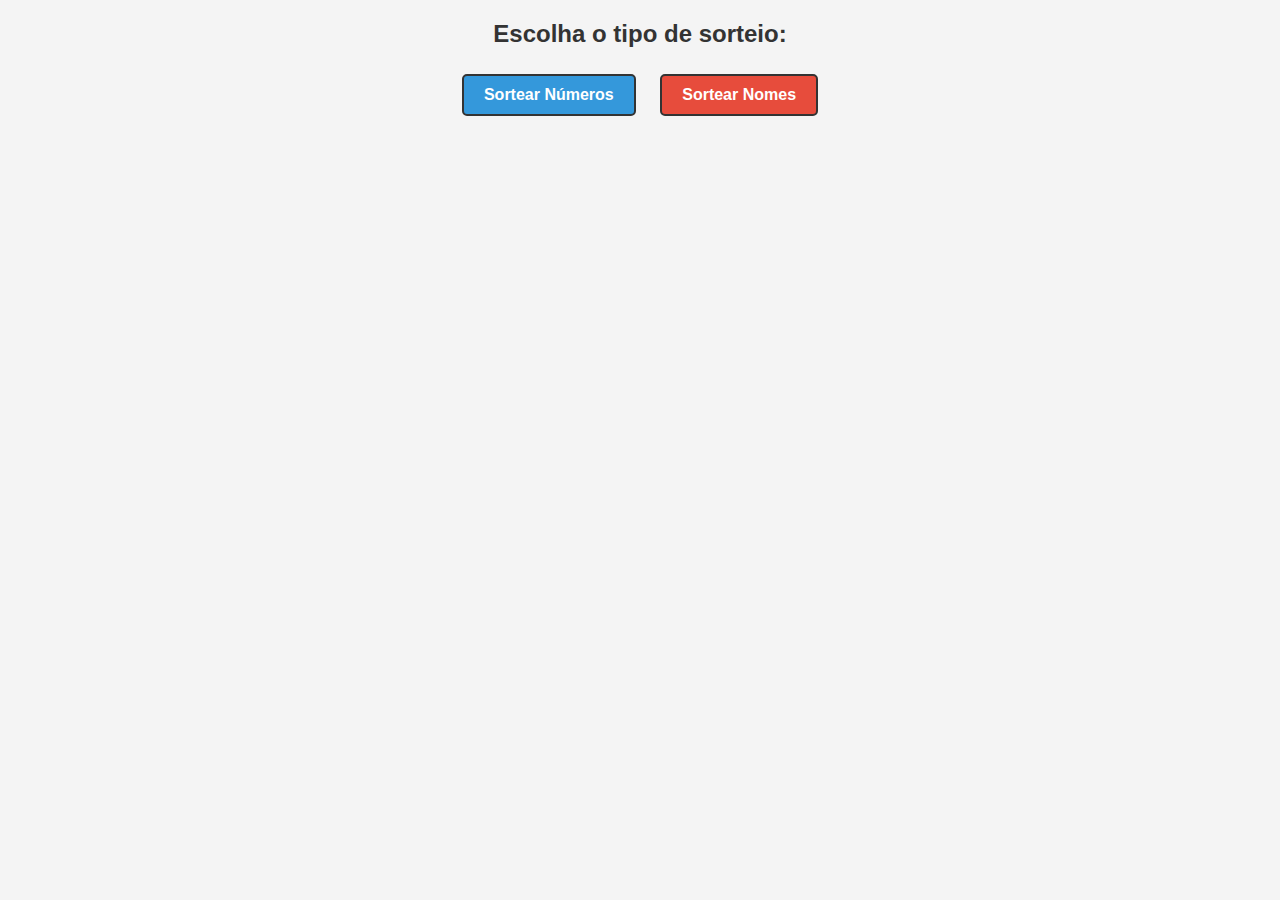
<file: index.html>
<!DOCTYPE html>
<html lang="pt-BR">
<head>
    <meta charset="UTF-8">
   <link rel="stylesheet" href="stylesheet.css">
    <meta name="viewport" content="width=device-width, initial-scale=1.0">
    <title>Escolher Sorteio</title>
</head>
<body>
    <h1>Escolha o tipo de sorteio:</h1>
    <a href="sorteio_numeros.html" class="btn btn-numeros">Sortear Números</a>
    <a href="sorteio_nomes.html" class="btn btn-nomes" >Sortear Nomes</a>
</body>
</html>
</file>
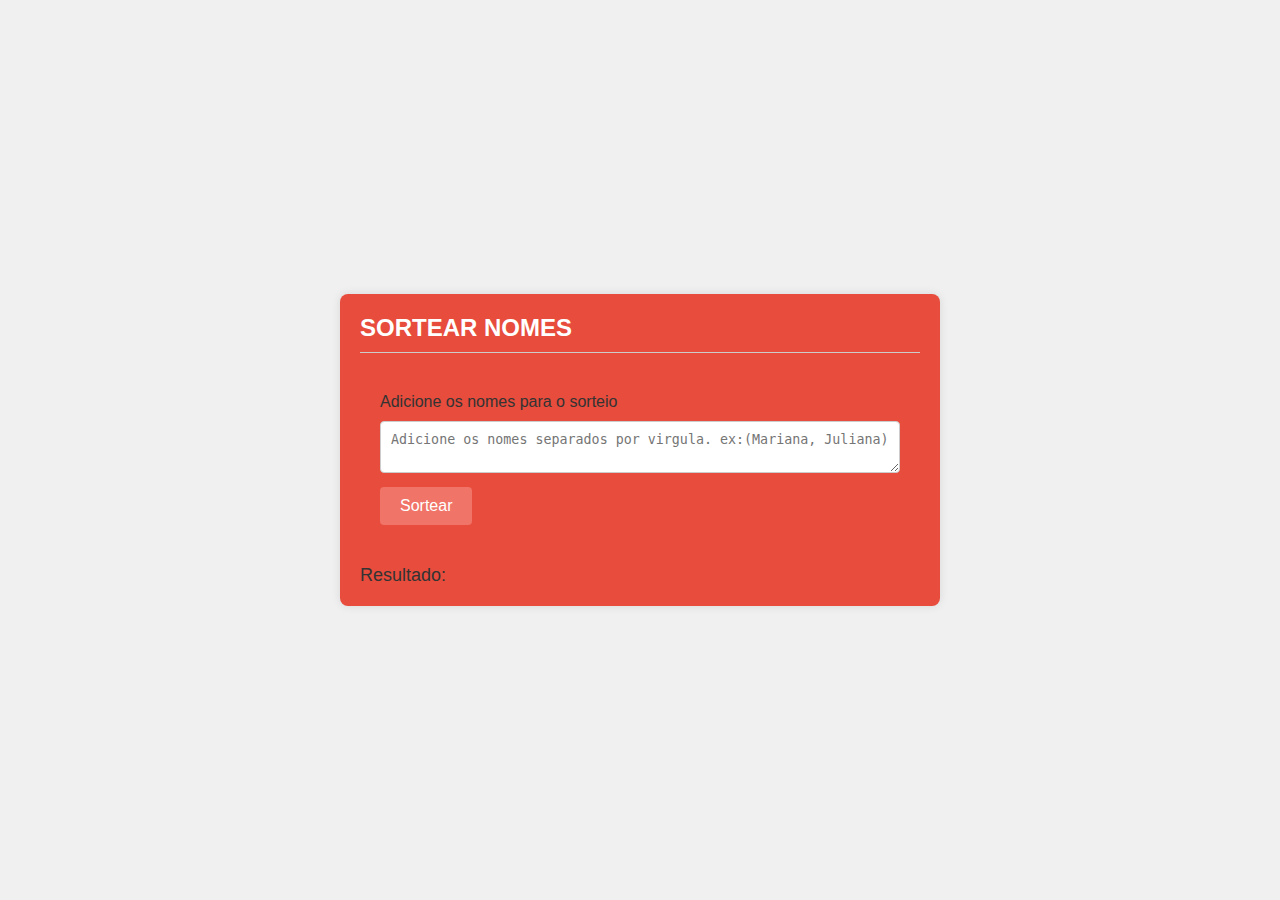
<file: sorteio_nomes.html>
<!DOCTYPE html>
<html lang="pt-BR">
<head>
    <meta charset="UTF-8">
    <meta name="viewport" content="width=device-width, initial-scale=1.0">
    <link rel="stylesheet" href="style.css">
    <title>Sortear Nomes</title>
</head>
<body>
    <main class="app">
        <section class="sorteio">
            <div class="container">
                <h2>SORTEAR NOMES</h2>
                <div class="linha"></div>
                <div class="formulario container">
                    <label for="entradaNomes">Adicione os nomes para o sorteio</label>
                    <textarea id="entradaNomes" placeholder="Adicione os nomes separados por virgula. ex:(Mariana, Juliana)"></textarea>
                    <button class="sortear">Sortear</button>

                </div>
                <div class="resultado">
                    <p>Resultado:</p>
                </div>
            </div>
        </section>
    </main>
    <script src="main.js"></script>
</body>
</html>
</file>
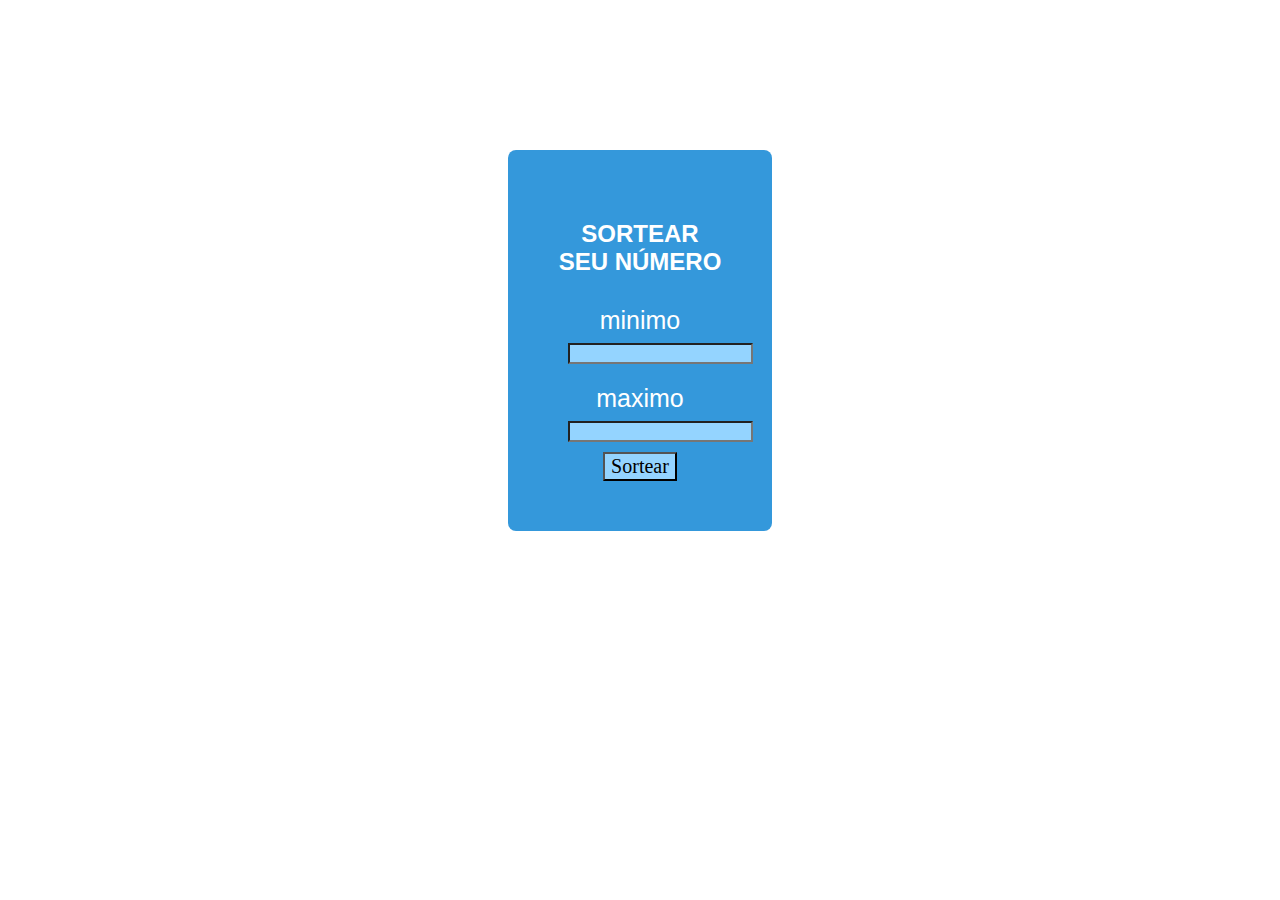
<file: sorteio_numeros.html>
<!DOCTYPE html>
<html lang="en">
<head>
    <meta charset="UTF-8">
    <meta name="viewport" content="width=device-width, initial-scale=1.0">
    <title>Sorteio</title>
    <link rel="stylesheet" href="styles.css">
</head>
<body>
    <div class="container">
        <h2>SORTEAR SEU NÚMERO</h2>

        
        <div class="entradas">
            <div class="entrada">
                <label for="min">minimo</label>
                <input type="number" id="min" name="min">
            </div>
            <div class="entrada">
                <label for="max">maximo</label>
                <input type="number" id="max" name="max">
            </div>
        </div>
        <button id="sortear">Sortear</button>

        <div id="resultado">
            
        </div>
    </div>

    <script src="script.js"></script>
</body>
</html>
</file>
<file: stylesheet.css>
/* Definir um estilo de fundo para a página */
body {
    background-color: #f4f4f4;
    font-family: Arial, sans-serif;
    text-align: center;
    margin: 0;
    padding: 0;
}

/* Estilizar o cabeçalho (título) */
h1 {
    font-size: 24px;
    color: #333;
    margin-top: 20px;
}

/* Estilizar os botões */
.btn {
    display: inline-block;
    padding: 10px 20px;
    margin: 10px;
    text-decoration: none;
    font-weight: bold;
    border: 2px solid #333;
    border-radius: 5px;
    color: #333;
    background-color: #fff;
    transition: background-color 0.3s, color 0.3s;
}

/* Estilizar o botão de números */
.btn-numeros {
    background-color: #3498db;
    color: #fff;
}

/* Estilizar o botão de nomes */
.btn-nomes {
    background-color: #e74c3c;
    color: #fff;
}

/* Alterar a cor do botão ao passar o mouse */
.btn:hover {
    background-color: #333;
    color: #fff;
}
</file>
<file: style.css>
* {
    margin: 0;
    padding: 0;
    box-sizing: border-box;
    
}

body {
    font-family: Arial, sans-serif;
    background-color: #f0f0f0;
}


.app {
    display: flex;
    justify-content: center;
    align-items: center;
    height: 100vh;
}


.sorteio {
    background-color: #e74c3c;
    border-radius: 8px;
    box-shadow: 0 0 10px rgba(0, 0, 0, 0.1);
    padding: 20px;
    width: 80%;
    max-width: 600px;
}


.sorteio h2 {
    font-size: 24px;
    margin-bottom: 10px;
    color: #fff; /* Branco */
}


.linha {
    border-top: 1px solid #ccc;
    margin-bottom: 20px;
}


.formulario {
    padding: 20px;
}


label {
    font-size: 16px;
    margin-bottom: 10px;
    display: block;
    color: #333; 
}

textarea {
    width: 100%;
    padding: 10px;
    border: 1px solid #ccc;
    border-radius: 4px;
    resize: vertical;
}


.sortear {
    background-color: #f07467;
    color: #fff; 
    border: none;
    padding: 10px 20px;
    border-radius: 4px;
    cursor: pointer;
    font-size: 16px;
    margin-top: 10px;
}

.sortear:hover {
    background-color: #6f0b00;
}


.resultado {
    margin-top: 20px;
    font-size: 18px;
    color: #333; 
}
</file>
<file: styles.css>
body{
    width: auto;
    height: 600px;
    }
.container{
    background-color:#3498db;
    display:flexbox;
    align-items: center;
    flex-direction: column;
    border-radius: 8px;
    margin: 500px;
    text-align: center;
    padding: 50px;
    margin-top: 150px;
    }
  h2{
    color: rgb(255, 255, 255);
    font-family: Arial, sans-serif;
  }
  .entrada{
    padding: 10px;
    font: 25px 'Geneva';

  }
  input{
    background-color: #94d4ff

  }
  button{
    background-color: #94d4ff;
    font: 20px 'Geneva' ;
    
  }
  .entrada{
    color: white;
    font-family: Arial, sans-serif;
  }
</file>
